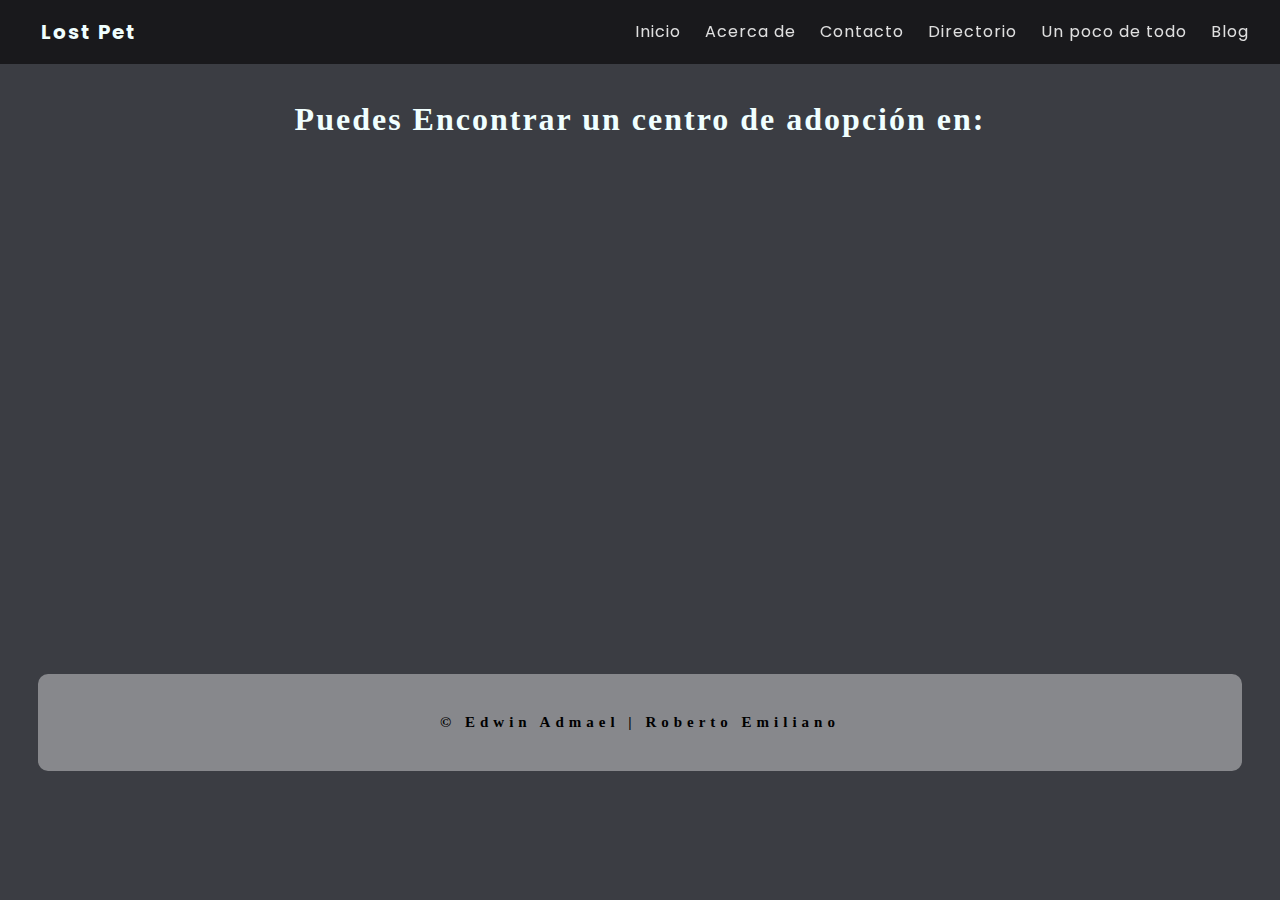
<file: index.html>
<!DOCTYPE html>
<html lang="en">
  <head>
    <meta charset="UTF-8" />
    <meta http-equiv="X-UA-Compatible" content="IE=edge" />
    <meta name="viewport" content="width=device-width, initial-scale=1.0" />
    <title>Lost Pet</title>
    <link rel="preconnect" href="https://fonts.googleapis.com" />
    <link rel="preconnect" href="https://fonts.gstatic.com" crossorigin />
    <link
      href="https://fonts.googleapis.com/css2?family=Poppins:wght@300;400;500&display=swap"
      rel="stylesheet"
    />
    <link
      href="https://fonts.googleapis.com/icon?family=Material+Icons"
      rel="stylesheet"
    />
    <link href="./styles.css" rel="stylesheet" />
  </head>
  <body>
    <nav class="navbar">
      <div class="navbar-overlay" onclick="toggleMenuOpen()"></div>

      <button type="button" class="navbar-burger" onclick="toggleMenuOpen()">
        <span class="material-icons">menu</span>
      </button>
      <h1 class="navbar-title">Lost Pet</h1>
      <nav class="navbar-menu">
        <p><a href="index.html">Inicio</a></p>
        <p><a href="acercade.html">Acerca de</a></p>
        <p><a href="contacto.html">Contacto</a></p>
        <p><a href="directorio.html">Directorio</a></p>
        <p><a href="updt.html">Un poco de todo</a></p>
        <p><a href="blog.html">Blog</a></p>
      </nav>
    </nav>
    <section>
      <h1>Puedes Encontrar un centro de adopción en:</h1>
    <iframe class="mapa" src="https://www.google.com/maps/embed?pb=!1m18!1m12!1m3!1d3695.264417678463!2d-100.95155942586429!3d22.154004748184462!2m3!1f0!2f0!3f0!3m2!1i1024!2i768!4f13.1!3m3!1m2!1s0x842aa311a47af06b%3A0xd777e9c00c11aba!2sEsteriliza%20San%20Luis%20%2C%20Adopci%C3%B3n%20y%20Tenencia%20Responsable%20A%20C.!5e0!3m2!1ses-419!2smx!4v1684907881881!5m2!1ses-419!2smx" width="600" height="450" style="border:0;" allowfullscreen="" loading="lazy" referrerpolicy="no-referrer-when-downgrade"></iframe>
    <script type="text/javascript" src="./main.js"></script>
    </section>
    
  </body>
  <footer class="pie">
    <p>&copy; Edwin Admael | Roberto Emiliano</p>
  </footer>
</html>
</file>
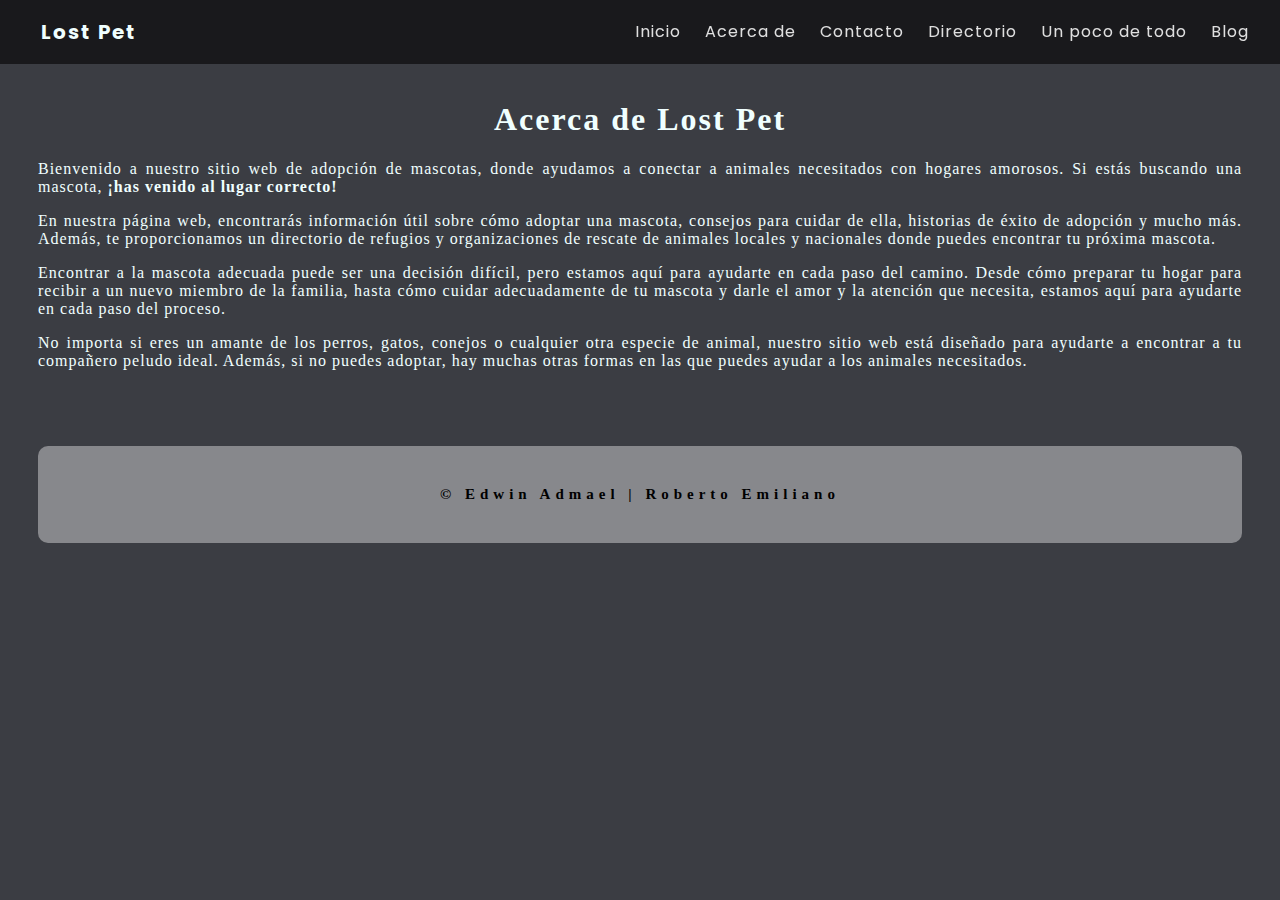
<file: acercade.html>
<!DOCTYPE html>
<html lang="en">
  <head>
    <meta charset="UTF-8" />
    <meta http-equiv="X-UA-Compatible" content="IE=edge" />
    <meta name="viewport" content="width=device-width, initial-scale=1.0" />
    <title>Acreca de Lost Pet</title>
    <link rel="preconnect" href="https://fonts.googleapis.com" />
    <link rel="preconnect" href="https://fonts.gstatic.com" crossorigin />
    <link
      href="https://fonts.googleapis.com/css2?family=Poppins:wght@300;400;500&display=swap"
      rel="stylesheet"
    />
    <link
      href="https://fonts.googleapis.com/icon?family=Material+Icons"
      rel="stylesheet"
    />
    <link href="./styles.css" rel="stylesheet" />
    <script type="text/javascript" src="./main.js"></script> <!---Checa su funcionamiento, estaba en body debajo de navbar-menu-->
    
  </head>
  <body>
    <nav class="navbar">
      <div class="navbar-overlay" onclick="toggleMenuOpen()"></div>

      <button type="button" class="navbar-burger" onclick="toggleMenuOpen()">
        <span class="material-icons">menu</span>
      </button>
      <h1 class="navbar-title">Lost Pet</h1>
      <nav class="navbar-menu">
        <p><a href="index.html">Inicio</a></p>
        <p><a href="acercade.html">Acerca de</a></p>
        <p><a href="contacto.html">Contacto</a></p>
        <p><a href="directorio.html">Directorio</a></p>
        <p><a href="updt.html">Un poco de todo</a></p>
        <p><a href="blog.html">Blog</a></p>

      </nav>
    </nav>
    <section class="informacion">
      <h1>Acerca de Lost Pet</h1>
      <p id="p1">
        Bienvenido a nuestro sitio web de adopción de mascotas, donde ayudamos a conectar a animales necesitados con hogares amorosos. 
        Si estás buscando una mascota, <b>¡has venido al lugar correcto!</b> 
      </p>
      <p id="p2">
        En nuestra página web, encontrarás información útil sobre cómo adoptar una mascota, consejos para cuidar de ella, historias de éxito de adopción y mucho más. 
        Además, te proporcionamos un directorio de refugios y organizaciones de rescate de animales locales y nacionales donde puedes encontrar tu próxima mascota.
      </p>
      <p id="p3">
        Encontrar a la mascota adecuada puede ser una decisión difícil, pero estamos aquí para ayudarte en cada paso del camino. 
        Desde cómo preparar tu hogar para recibir a un nuevo miembro de la familia, hasta cómo cuidar adecuadamente de tu mascota y darle el amor y la atención que necesita, 
        estamos aquí para ayudarte en cada paso del proceso.
      </p>
      <p id="p4">
        No importa si eres un amante de los perros, gatos, conejos o cualquier otra especie de animal, nuestro sitio web está diseñado para ayudarte a encontrar a tu compañero peludo ideal. 
        Además, si no puedes adoptar, hay muchas otras formas en las que puedes ayudar a los animales necesitados.
      </p>     
    </section>
  </body>
  <footer class="pie">
    <p>&copy; Edwin Admael | Roberto Emiliano</p>
  </footer>
</html>
</file>
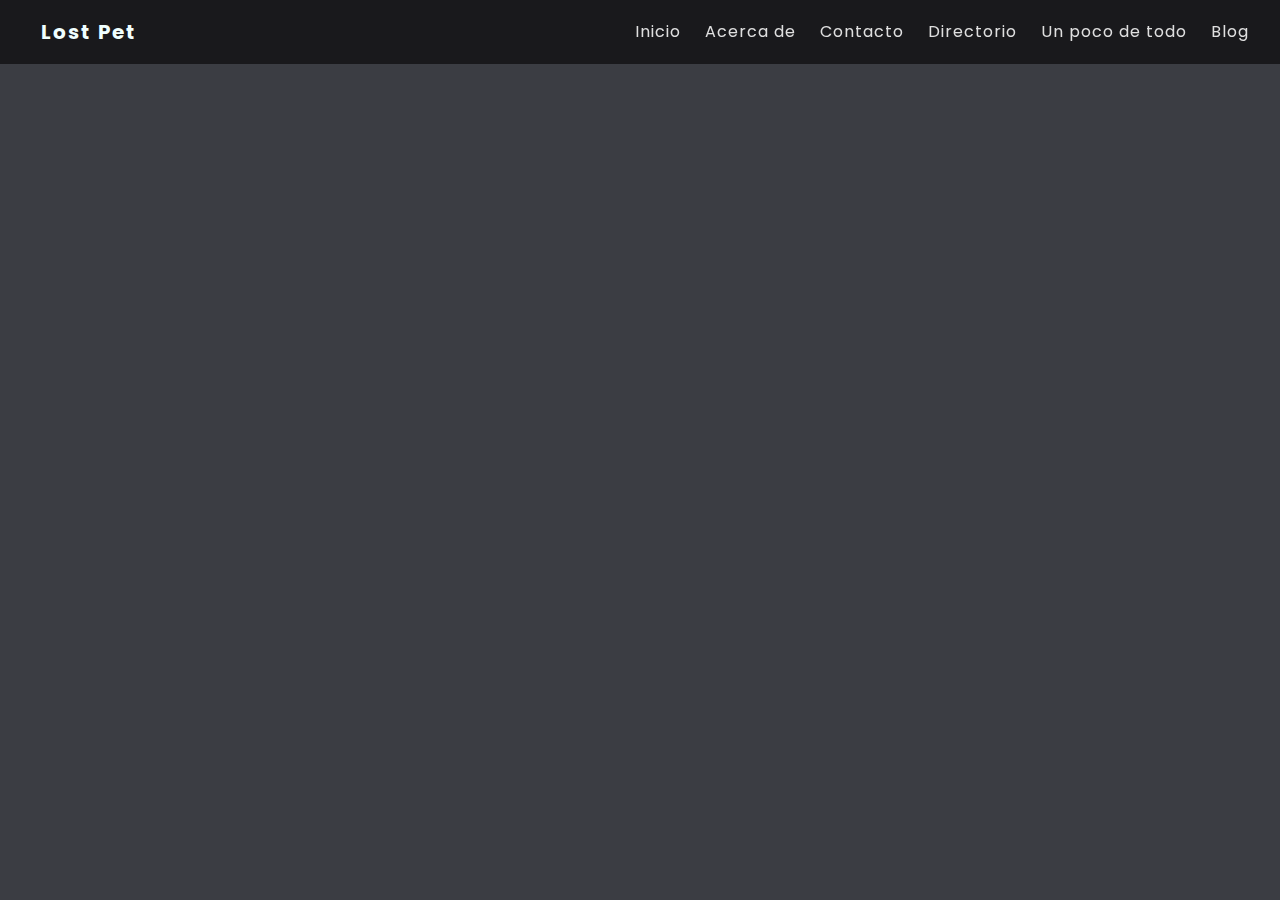
<file: blog.html>
<!DOCTYPE html>
<html lang="en">
  <head>
    <meta charset="UTF-8" />
    <meta http-equiv="X-UA-Compatible" content="IE=edge" />
    <meta name="viewport" content="width=device-width, initial-scale=1.0" />
    <title>Lost Pet</title>
    <link rel="preconnect" href="https://fonts.googleapis.com" />
    <link rel="preconnect" href="https://fonts.gstatic.com" crossorigin />
    <link
      href="https://fonts.googleapis.com/css2?family=Poppins:wght@300;400;500&display=swap"
      rel="stylesheet"
    />
    <link
      href="https://fonts.googleapis.com/icon?family=Material+Icons"
      rel="stylesheet"
    />
    <link href="./styles.css" rel="stylesheet" />
  </head>
  <body>
    <nav class="navbar">
      <div class="navbar-overlay" onclick="toggleMenuOpen()"></div>

      <button type="button" class="navbar-burger" onclick="toggleMenuOpen()">
        <span class="material-icons">menu</span>
      </button>
      <h1 class="navbar-title">Lost Pet</h1>
      <nav class="navbar-menu">
        <p><a href="index.html">Inicio</a></p>
        <p><a href="acercade.html">Acerca de</a></p>
        <p><a href="contacto.html">Contacto</a></p>
        <p><a href="directorio.html">Directorio</a></p>
        <p><a href="updt.html">Un poco de todo</a></p>
        <p><a href="blog.html">Blog</a></p>
      </nav>
    </nav>
    <nav class="cuerpo">
      <h1>
        Borrador... Página en desarrollo fase A
      </h1>
    </nav>
    <script type="text/javascript" src="./main.js"></script>
  </body>
</html>
</file>
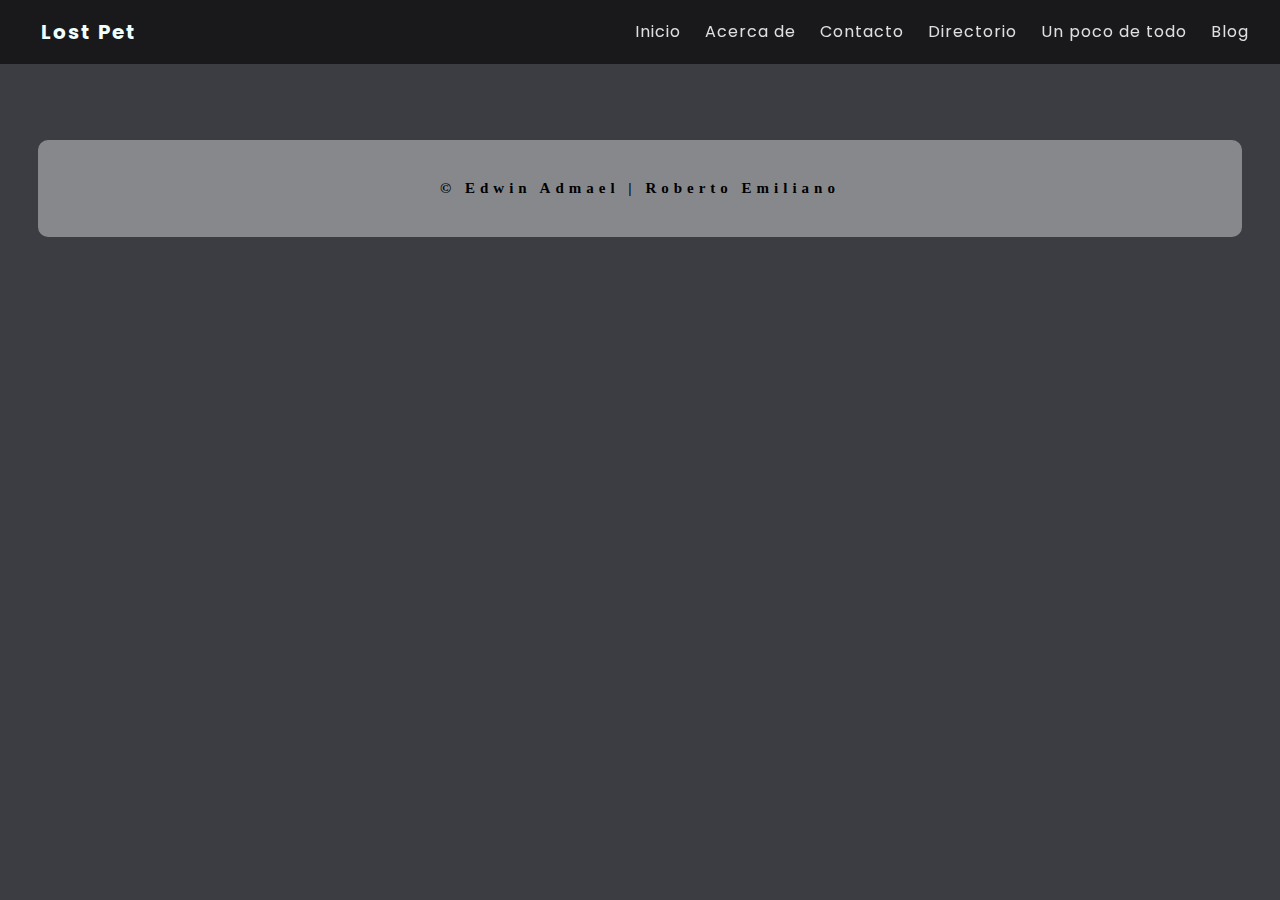
<file: contacto.html>
<!DOCTYPE html>
<html lang="en">
  <head>
    <meta charset="UTF-8" />
    <meta http-equiv="X-UA-Compatible" content="IE=edge" />
    <meta name="viewport" content="width=device-width, initial-scale=1.0" />
    <title>Contacto Lost Pet</title>
    <link rel="preconnect" href="https://fonts.googleapis.com" />
    <link rel="preconnect" href="https://fonts.gstatic.com" crossorigin />
    <link
      href="https://fonts.googleapis.com/css2?family=Poppins:wght@300;400;500&display=swap"
      rel="stylesheet"
    />
    <link
      href="https://fonts.googleapis.com/icon?family=Material+Icons"
      rel="stylesheet"
    />
    <link href="./styles.css" rel="stylesheet" />
  </head>
  <body>
    <nav class="navbar">
      <div class="navbar-overlay" onclick="toggleMenuOpen()"></div>

      <button type="button" class="navbar-burger" onclick="toggleMenuOpen()">
        <span class="material-icons">menu</span>
      </button>
      <h1 class="navbar-title">Lost Pet</h1>
      <nav class="navbar-menu">
        <p><a href="index.html">Inicio</a></p>
        <p><a href="acercade.html">Acerca de</a></p>
        <p><a href="contacto.html">Contacto</a></p>
        <p><a href="directorio.html">Directorio</a></p>
        <p><a href="updt.html">Un poco de todo</a></p>
        <p><a href="blog.html">Blog</a></p>

      </nav>
    </nav>
    <section>
     <!-- Código de instalación Cliengo para eAdmael18@gmail.com --> <script type="text/javascript">(function () { var ldk = document.createElement('script'); ldk.type = 'text/javascript'; ldk.async = true; ldk.src = 'https://s.cliengo.com/weboptimizer/646d2a3588c2cd00328151d6/646d2a3788c2cd00328151da.js?platform=view_installation_code'; var s = document.getElementsByTagName('script')[0]; s.parentNode.insertBefore(ldk, s); })();</script>
       
    </section>
    <script type="text/javascript" src="./main.js"></script>
  </body>
  <footer class="pie">
    <p>&copy; Edwin Admael | Roberto Emiliano</p>
  </footer>
</html>
</file>
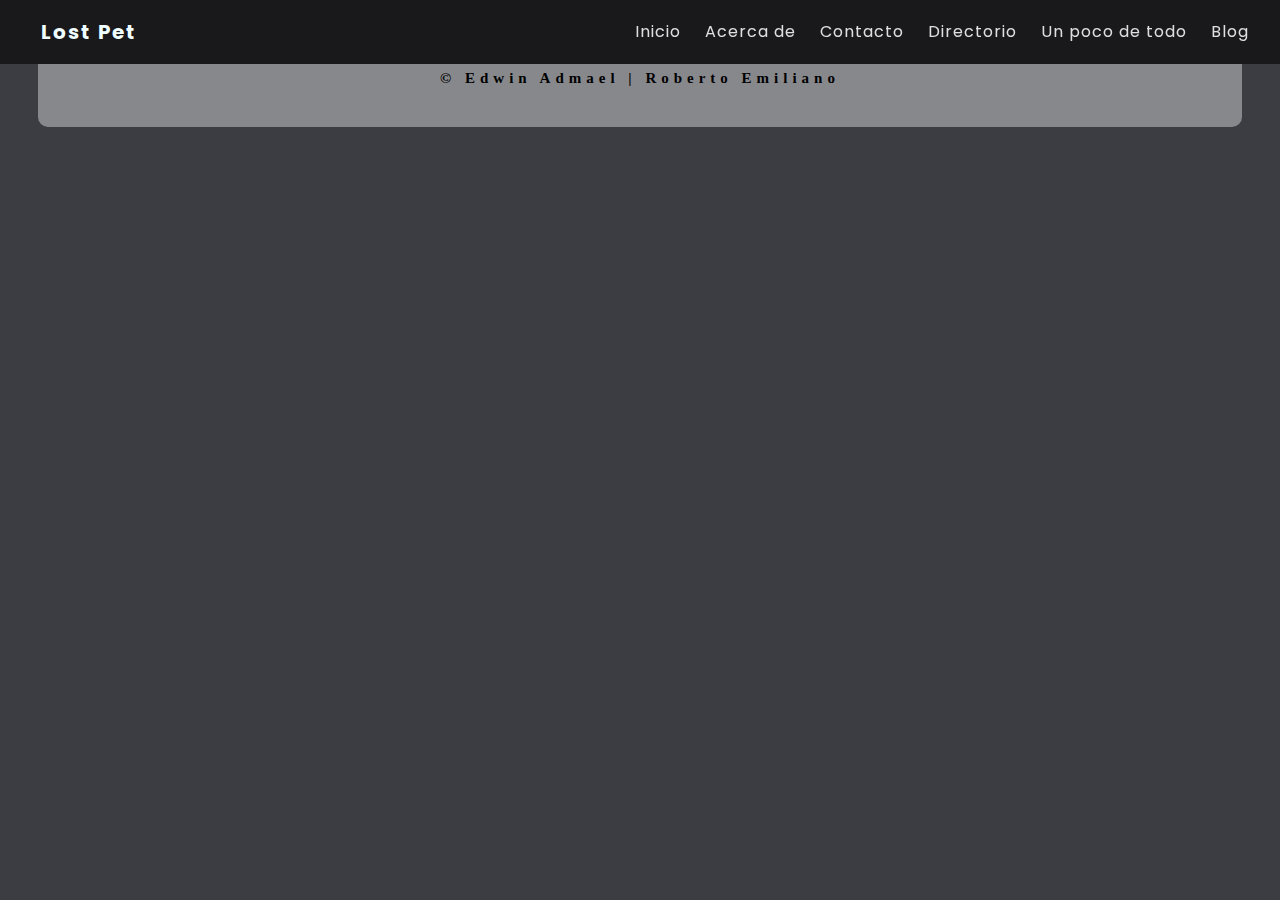
<file: directorio.html>
<!DOCTYPE html>
<html lang="en">
  <head>
    <meta charset="UTF-8" />
    <meta http-equiv="X-UA-Compatible" content="IE=edge" />
    <meta name="viewport" content="width=device-width, initial-scale=1.0" />
    <title>Directorio</title>
    <link rel="preconnect" href="https://fonts.googleapis.com" />
    <link rel="preconnect" href="https://fonts.gstatic.com" crossorigin />
    <link
      href="https://fonts.googleapis.com/css2?family=Poppins:wght@300;400;500&display=swap"
      rel="stylesheet"
    />
    <link
      href="https://fonts.googleapis.com/icon?family=Material+Icons"
      rel="stylesheet"
    />
    <link href="./styles.css" rel="stylesheet" />
  </head>
  <body>
    <nav class="navbar">
      <div class="navbar-overlay" onclick="toggleMenuOpen()"></div>

      <button type="button" class="navbar-burger" onclick="toggleMenuOpen()">
        <span class="material-icons">menu</span>
      </button>
      <h1 class="navbar-title">Lost Pet</h1>
      <nav class="navbar-menu">
        <p><a href="index.html">Inicio</a></p>
        <p><a href="acercade.html">Acerca de</a></p>
        <p><a href="contacto.html">Contacto</a></p>
        <p><a href="directorio.html">Directorio</a></p>
        <p><a href="updt.html">Un poco de todo</a></p>
        <p><a href="blog.html">Blog</a></p>
      </nav>
    </nav>
    <script type="text/javascript" src="./main.js"></script>
  </body>
  <footer class="pie">
    <p>&copy; Edwin Admael | Roberto Emiliano</p>
  </footer>
</html>
</file>
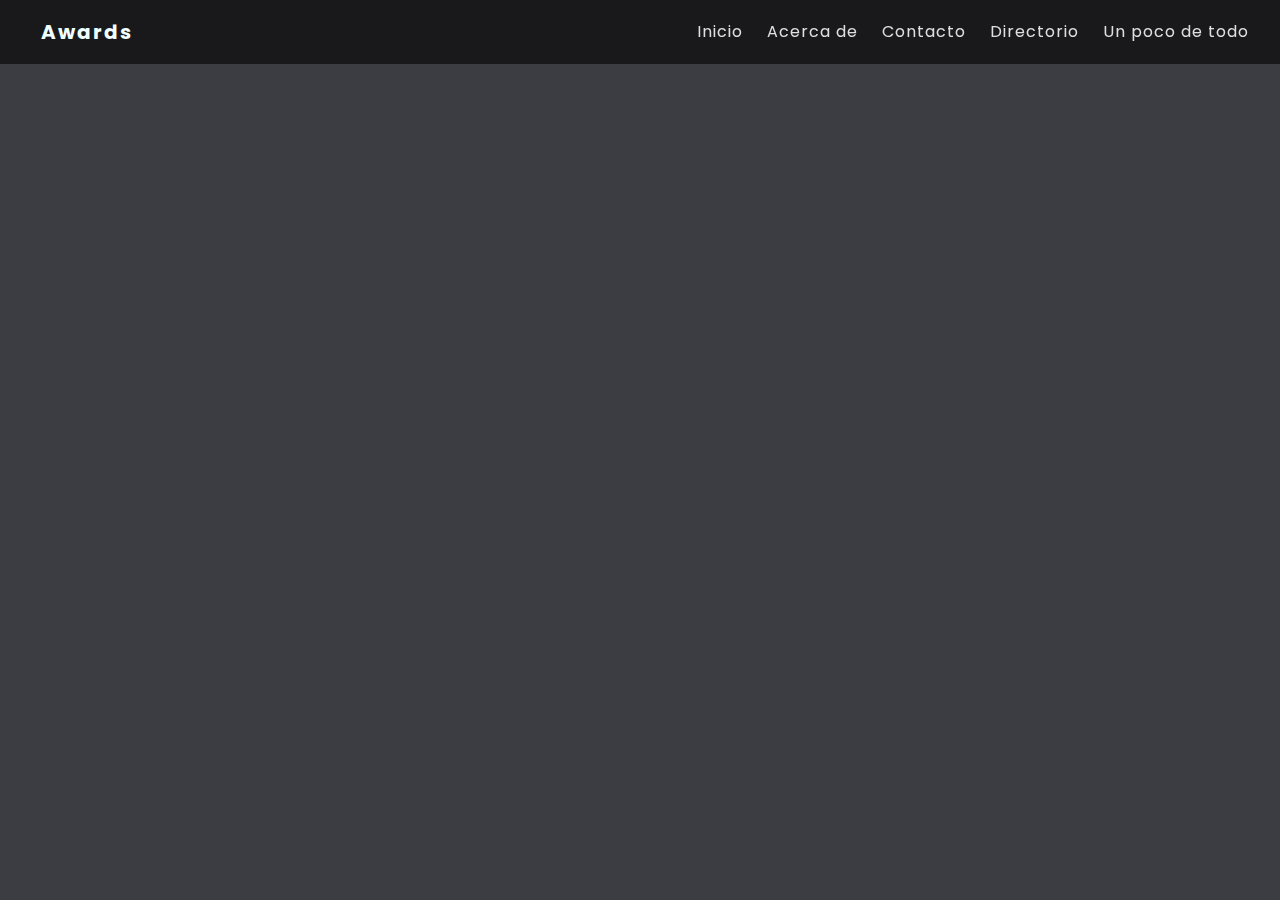
<file: updt.html>
<!DOCTYPE html>
<html lang="en">
  <head>
    <meta charset="UTF-8" />
    <meta http-equiv="X-UA-Compatible" content="IE=edge" />
    <meta name="viewport" content="width=device-width, initial-scale=1.0" />
    <title>Un poco de todo</title>
    <link rel="preconnect" href="https://fonts.googleapis.com" />
    <link rel="preconnect" href="https://fonts.gstatic.com" crossorigin />
    <link
      href="https://fonts.googleapis.com/css2?family=Poppins:wght@300;400;500&display=swap"
      rel="stylesheet"
    />
    <link
      href="https://fonts.googleapis.com/icon?family=Material+Icons"
      rel="stylesheet"
    />
    <link href="./styles.css" rel="stylesheet" />
  </head>
  <body>
    <nav class="navbar">
      <div class="navbar-overlay" onclick="toggleMenuOpen()"></div>

      <button type="button" class="navbar-burger" onclick="toggleMenuOpen()">
        <span class="material-icons">menu</span>
      </button>
      <h1 class="navbar-title">Awards</h1>
      <nav class="navbar-menu">
        <p><a href="index.html">Inicio</a></p>
        <p><a href="acercade.html">Acerca de</a></p>
        <p><a href="contacto.html">Contacto</a></p>
        <p><a href="directorio.html">Directorio</a></p>
        <p><a href="updt.html">Un poco de todo</a></p>
      </nav>
    </nav>
    <script type="text/javascript" src="./main.js"></script>
  </body>
</html>
</file>
<file: styles.css>
* {
  box-sizing: border-box;
}

body {
  background: #3b3d43;
}

button {
  border: 0;
  padding: 0;
  font-family: inherit;
  background: transparent;
  color: inherit;
  cursor: pointer;
  transition: transform 0.7s ease-in-out;
}
button:hover{
  transform: rotate(90deg);
}
.navbar-burger:hover{
  color: rgb(228, 190, 144);
}

/*Descubrir funcionamiento*/
.navbar-title:hover{
  font-size: 25px;
}
.navbar {
  position: fixed;
  z-index: 1;
  top: 0;
  left: 0;
  display: flex;
  align-items: center;
  justify-content: center;
  width: 100%;
  height: 64px;
  background: #19191c;
  color: #f9f9f9;
  font-family: "Poppins";
  box-sizing: border-box;
}

@media only screen and (min-width: 900px) {
  .navbar {
    justify-content: space-between;
    padding: 0 0 0 16px;
  }
}

.navbar-overlay {
  position: fixed;
  z-index: 2;
  top: 0;
  left: 0;
  width: 100%;
  height: 100%;
  background: rgba(0, 0, 0, 0.5);
  visibility: hidden;
  opacity: 0;
  transition: 0.3s;
}

body.open .navbar-overlay {
  visibility: visible;
  opacity: 1;
}

@media only screen and (min-width: 900px) {
  .navbar-overlay {
    display: none;
  }
}

.navbar-burger {
  position: absolute;
  top: 0;
  left: 0;
  display: grid;
  place-items: center;
  width: 64px;
  height: 64px;
  padding: 0;
}

@media only screen and (min-width: 900px) {
  .navbar-burger {
    display: none;
  }
}

.navbar-title {
  margin: 0;
  margin-left: 25px;
  font-size: 20px;
  cursor: pointer;
  transition: 1s ease;
}
.navbar-menu {
  position: fixed;
  z-index: 3;
  top: 0;
  left: 0;
  translate: -100% 0;
  width: 270px;
  height: 100%;
  padding: 23px;
  display: flex;
  gap: 8px;
  flex-direction: column;
  align-items: flex-start;
  background: #000000;
  visibility: hidden;
  transition: translate 0.3s;
}

body.open .navbar-menu {
  translate: 0 0;
  visibility: visible;
}

@media only screen and (min-width: 900px) {
  .navbar-menu {
    position: static;
    translate: 0 0;
    width: auto;
    background: transparent;
    flex-direction: row;
    visibility: visible;
    margin-top: -40px;
  }
}

.navbar-menu > p > a {
  color: rgba(255, 255, 255, 0.863);
  background: transparent;
  padding: 0 8px;
  display: block;
  text-decoration: none;
  text-align: center;
}
/*zoom tranquilo de todos los <a>*/
a:hover{
  transition: 1s ease;
}
.navbar-menu > p > a:hover{
  color: darkslategrey;
  font-size: 22px;
  display: block;
  background-color: rgb(31, 31, 30);
  width: 100%;
  border-radius: 5px 5px 5px 5px;
}
.navbar-menu > button.active {
  color: inherit;
}
section{
  padding: 30px;
  margin-top: 50px;
}
h1{
  text-align: center;
  color: azure;
  letter-spacing: 2px;
}
p{
  text-align: justify;
  letter-spacing: 1px;
  color: azure;
}
section.imagen{
  display: flex;
  width: 100%;
  height: 460px;
  padding: 20px;
}
section img{
  width: 0px;
  flex-grow: 1;
  object-fit: cover;
  opacity: .6;
  transition: 1s ease;
}
section img:hover{
  cursor: url(img/pata.png),auto;
  width: 300px;
  opacity: 1;
  filter: contrast(120%);
}
 .mapa{
  width: 100%;
  border-radius: 20px;
 }
 
 .pie{
  display: block;
  position:relative;
  background-color: #ffffff63;
  border-radius: 10px;
  padding: 20px;
  margin-bottom: auto;
  margin: 30px;
 }

 .pie p{
  color: #000000;
  letter-spacing: 5px;
  font-size: 15px;
  text-align: center;
  padding: 5px;
  font-weight:bolder;
 }
</file>
